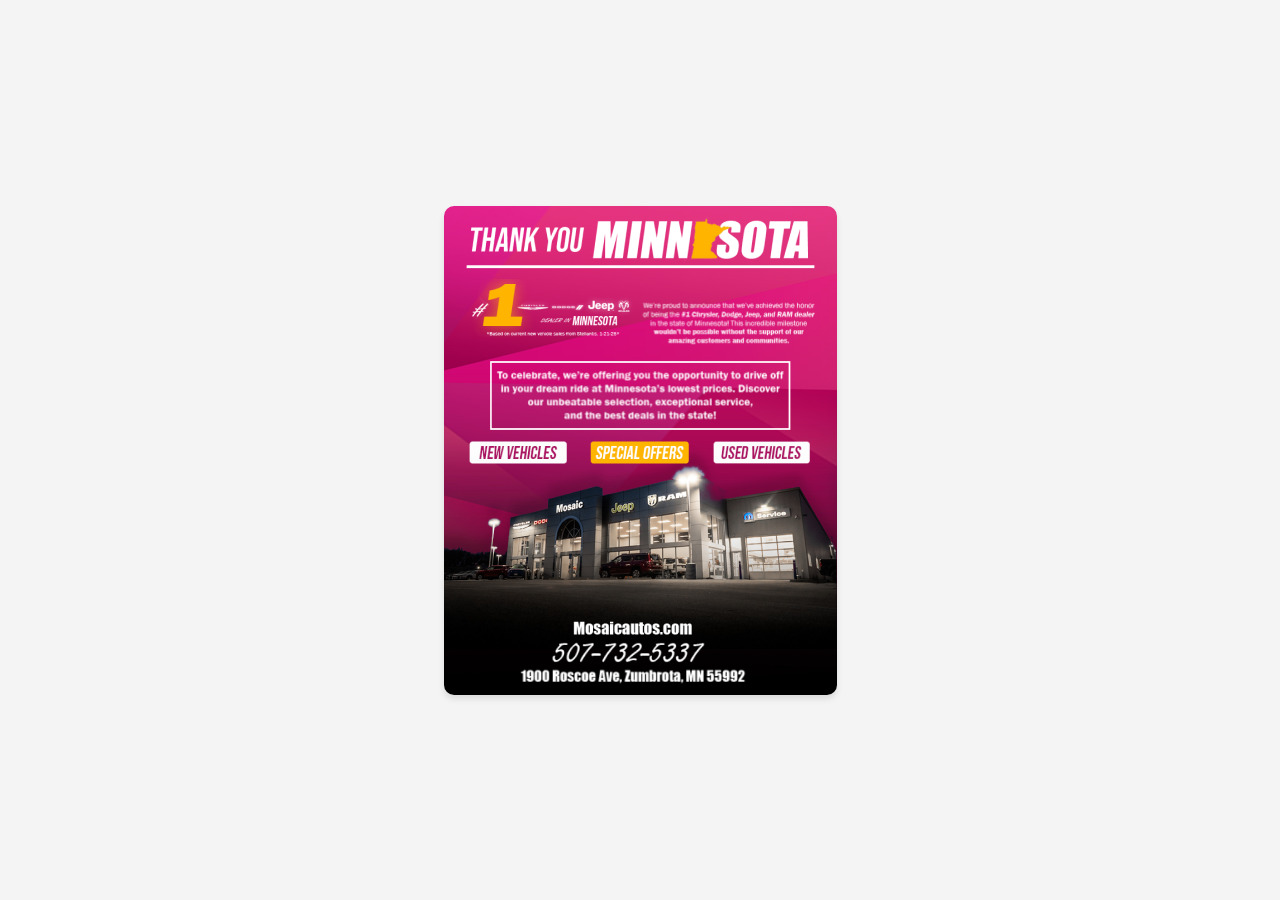
<file: autohtml-project (5)/index.html>
<!DOCTYPE html>
<html lang="en">
<head>
  <meta charset="UTF-8">
  <meta http-equiv="X-UA-Compatible" content="IE=edge">
  <meta name="viewport" content="width=device-width, initial-scale=1.0">
  <link rel="stylesheet" href="./vars.css">
  <link rel="stylesheet" href="./style.css">

  <style>
   /* Base Styles */
   a, button, input, select, h1, h2, h3, h4, h5, * {
       box-sizing: border-box;
       margin: 0;
       padding: 0;
       border: none;
       text-decoration: none;
       background: none;
       -webkit-font-smoothing: antialiased;
   }
   
   menu, ol, ul {
       list-style-type: none;
       margin: 0;
       padding: 0;
   }
  </style>
  <title>Responsive Design</title>
</head>
<body>
  <div class="container">
    <div class="content">
      <img class="background-1" src="background-10.png" alt="Background" />
      <img class="thank-you-minnesota-1" src="thank-you-minnesota-10.png" alt="Thank You Minnesota" />
      <img class="header-bar-1" src="header-bar-10.png" alt="Header Bar" />
      <img class="copy-1" src="copy-10.png" alt="Copy" />
      <img class="box-text-2-1" src="box-text-2-10.png" alt="Box Text" />

      <a href="https://www.mosaicautos.com/" target="_blank">
        <div class="number-1-dealer-1">
          <img class="number-1-dealer-12" src="number-1-dealer-11.png" alt="Number 1 Dealer" />
        </div>
      </a>

      <a href="https://www.mosaicautos.com/" target="_blank">
        <div class="website-1">
          <img class="website-12" src="website-11.png" alt="Mosaic Autos Website" />
        </div>
      </a>

      <a href="tel:5077325337">
        <div class="phone-number-1">
          <img class="phone-number-12" src="phone-number-11.png" alt="Call 507-732-5337" />
        </div>
      </a>

      <a href="https://www.google.com/maps" target="_blank">
        <div class="address-1">
          <img class="address-12" src="address-11.png" alt="1900 Roscoe Ave, Zumbrota, MN 55992" />
        </div>
      </a>

      <a href="https://www.mosaicautos.com/new-vehicles-for-sale" target="_blank">
        <div class="new-vehicles-1">
          <img class="new-vehicles-12" src="new-vehicles-11.png" alt="New Vehicles for Sale" />
        </div>
      </a>

      <a href="https://www.mosaicautos.com/used-vehicles-for-sale" target="_blank">
        <div class="used-vehicles-1">
          <img class="used-vehicles-12" src="used-vehicles-11.png" alt="Used Vehicles for Sale" />
        </div>
      </a>

      <a href="https://www.mosaicautos.com/specials" target="_blank">
        <div class="special-offers-1">
          <img class="special-offers-12" src="special-offers-11.png" alt="Special Offers" />
        </div>
      </a>
    </div>
  </div>
</body>
</html>
</file>
<file: autohtml-project (5)/vars.css>
/* Figma Styles of your File */
:root {
  /* Colors */
  /* Fonts */
  /* Effects */
}
</file>
<file: autohtml-project (5)/style.css>
body, html {
  margin: 0;
  padding: 0;
  width: 100%;
  height: 100%;
  display: flex;
  justify-content: center;
  align-items: center;
  background-color: #f4f4f4; /* Neutral background */
  overflow: hidden;
}

.container {
  display: flex;
  justify-content: center;
  align-items: center;
  width: 100%;
  height: 100%;
}

.content {
  position: relative;
  max-width: 393px;
  width: 90%; /* Maintain responsiveness */
  aspect-ratio: 393 / 489; /* Maintain aspect ratio for scaling */
  background-color: white;
  overflow: hidden;
  border-radius: 10px;
  box-shadow: 0 4px 6px rgba(0, 0, 0, 0.1);
  display: flex;
  flex-direction: column;
  align-items: center;
  justify-content: center;
}

img {
  max-width: 100%;
  height: auto;
  display: block;
  margin: 0 auto;
}

/* Background and Overlay Images */
.background-1,
.thank-you-minnesota-1,
.header-bar-1 {
  position: absolute;
  width: 100%;
  height: 100%;
  object-fit: cover;
}

.copy-1 {
  position: absolute;
  width: 150%; /* Scaled slightly smaller */
  height: auto;
  left: 0%; /* Centered horizontally */
  top: 4%; /* Moved down slightly */
  object-fit: cover;
}

.box-text-2-1 {
  position: absolute;
  width: 100%; /* Matches the copy image's scale */
  height: auto;
  left: 0%; /* Centered horizontally */
  top: 4%; /* Moved down slightly */
  object-fit: cover;
}

/* Specific Element Styling */
.number-1-dealer-1 {
  position: absolute;
  top: 15%;
  left: -2%;
  width: 60%; /* Adjust for scaling */
}

.website-1 {
  position: absolute;
  bottom: 11%; /* Adjusted for better placement */
  left: 28%;
  width: 40%;
}

.phone-number-1 {
  position: absolute;
  bottom: 6%; /* Reduced spacing from the bottom */
  left: 22%; /* Shifted slightly to the right */
  width: 50%; /* Made smaller for better readability */
}

.address-1 {
  position: absolute;
  bottom: 1%; /* Slightly pushed down */
  left: 13%;
  width: 70%;
}

.new-vehicles-1 {
  position: absolute;
  top: 48%; /* Pushed up slightly */
  left: 5%;
  width: 28%; /* Proportional scaling */
}

.special-offers-1 {
  position: absolute;
  top: 48%; /* Pushed up slightly */
  left: 36%;
  width: 28%; /* Proportional scaling */
}

.used-vehicles-1 {
  position: absolute;
  top: 48%; /* Pushed up slightly */
  left: 67%;
  width: 28%; /* Proportional scaling */
}
</file>
